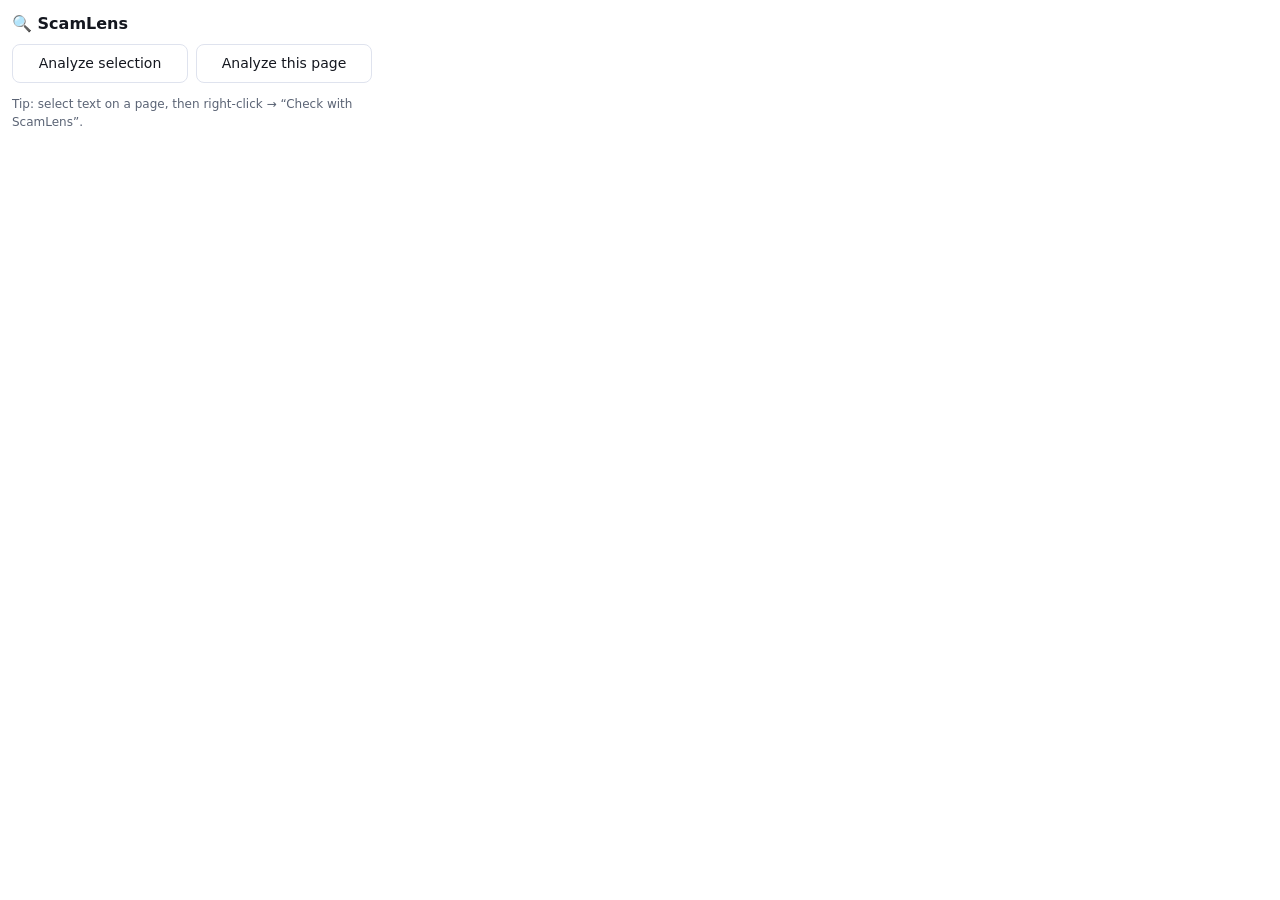
<file: extension/popup.html>
<!doctype html>
<html lang="en"><head><meta charset="utf-8"><meta name="viewport" content="width=device-width"><link rel="stylesheet" href="popup.css"><title>ScamLens</title></head>
<body>
<header><strong>🔍 ScamLens</strong></header>
<div class="actions">
  <button id="sel" type="button">Analyze selection</button>
  <button id="page" type="button">Analyze this page</button>
</div>
<p class="hint">Tip: select text on a page, then right-click → “Check with ScamLens”.</p>
<div id="out" aria-live="polite"></div>
<script type="module" src="popup.js"></script>
</body></html>
</file>
<file: extension/popup.css>
:root{--bg:#fff;--ink:#14171f;--muted:#5b6475;--line:#dfe3ee;--brand:#3a4fe0}
@media (prefers-color-scheme:dark){:root{--bg:#171b25;--ink:#eef1f8;--muted:#9aa3b6;--line:#2a3042;--brand:#7d8cff}}
body{width:360px;margin:0;padding:12px;background:var(--bg);color:var(--ink);font:14px/1.5 system-ui,sans-serif}
header{font-size:16px;margin-bottom:8px}.actions{display:flex;gap:8px}
button{flex:1;padding:8px;border:1px solid var(--line);border-radius:8px;background:var(--bg);color:var(--ink);cursor:pointer;font:inherit}
button:hover{border-color:var(--brand)}button.primary{background:var(--brand);color:#fff;border-color:var(--brand)}
.hint,.muted{color:var(--muted);font-size:12px}.score{font-size:34px;font-weight:800}.pill{padding:2px 10px;border-radius:999px;color:#fff;font-weight:700;margin-left:8px}
.low_signals{background:#1f8a4c}.suspicious{background:#b86e00}.high_risk{background:#c62828}.uncertain{background:#5b6475}
.banner{border:1px dashed var(--line);border-radius:8px;padding:6px 10px;margin:8px 0;font-size:12px}
h3{font-size:13px;margin:12px 0 4px}ul{margin:4px 0;padding-left:18px}q{font-weight:600}.tag{font-size:11px;color:var(--muted);margin-left:4px}
.pb{border:1px solid var(--line);border-radius:8px;padding:6px 10px;margin:6px 0}.badge{font-size:11px;background:var(--brand);color:#fff;border-radius:999px;padding:1px 7px;margin-left:6px}
.row{display:flex;gap:6px;margin:8px 0}
</file>
